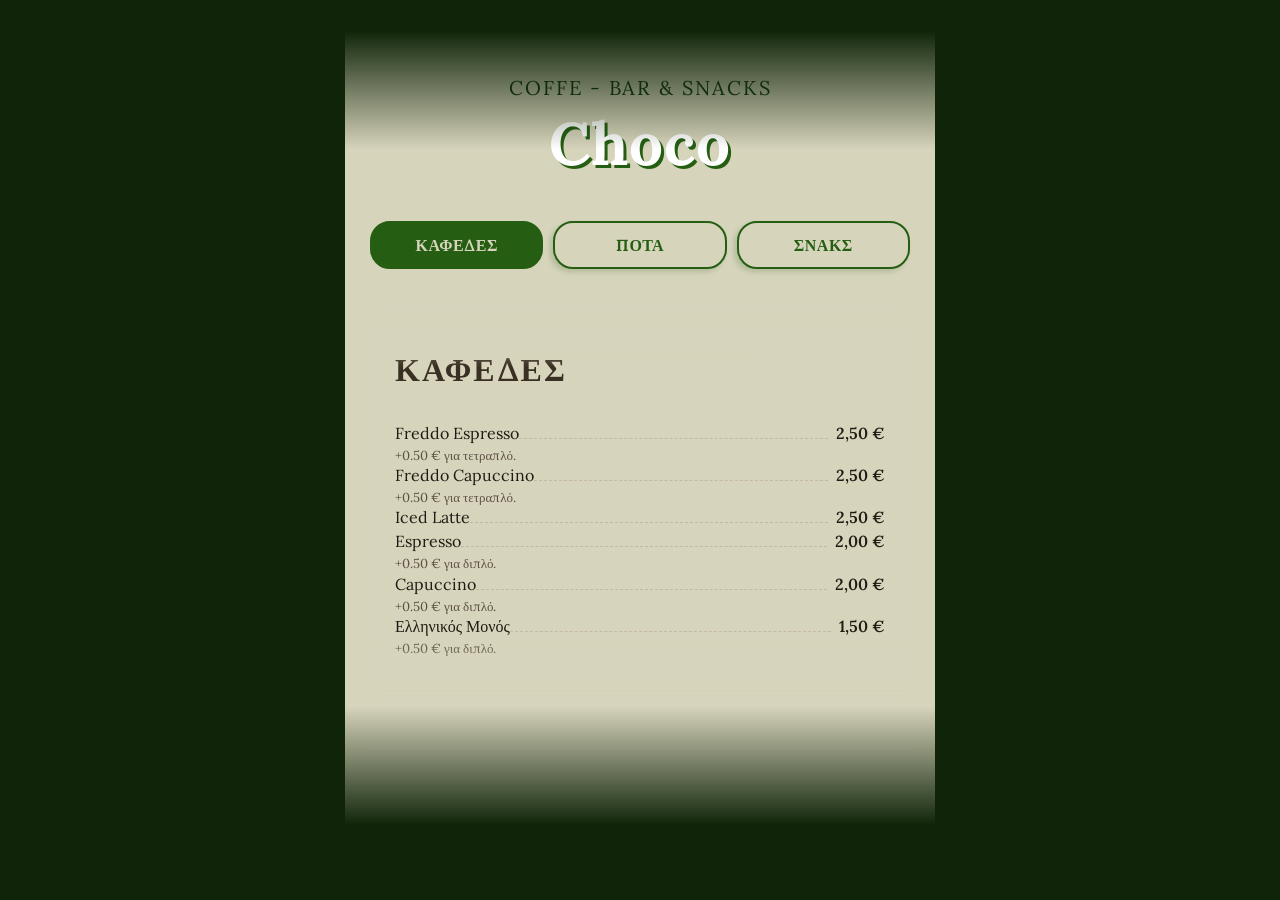
<file: Choco.html>
<!DOCTYPE html>
<html lang="el">

<head>
    <meta charset="UTF-8">
    <meta name="viewport" content="width=device-width, initial-scale=1.0">
    <title>Choco — Κατάλογος</title>
    <link href="https://fonts.googleapis.com/css2?family=Lora:ital,wght@0,400;0,600;0,700;1,400&display=swap"
        rel="stylesheet">
    <link rel="stylesheet" href="choco.css">
</head>

<body>

    <div class="menu-wrapper">
        <header>
            <div class="brand-sub">Coffe - Bar & Snacks</div>
            <h1>Choco</h1>

        </header>

        <nav id="category-nav" class="navigation-categories">
            <a href="#cafes" class="category-btn">Καφέδες</a>
            <a href="#pota" class="category-btn">Ποτά</a>
            <a href="#snacks" class="category-btn">Σνακς</a>
        </nav>

        <section id="cafes" class="menu-category">
            <div class="section-title">Καφέδες</div>

            <div class="item-row">
                <span class="item-title">Freddo Espresso</span>
                <span class="leader-line"></span>
                <span class="item-cost">2,50 €</span>
            </div>
            <p class="item-details">+0.50 € για τετραπλό.
            </p>

            <div class="item-row">
                <span class="item-title">Freddo Capuccino</span>
                <span class="leader-line"></span>
                <span class="item-cost">2,50 €</span>
            </div>
            <p class="item-details">+0.50 € για τετραπλό.
            </p>

            <div class="item-row">
                <span class="item-title">Iced Latte</span>
                <span class="leader-line"></span>
                <span class="item-cost">2,50 €</span>
            </div>
            <p class="item-details">
            </p>

            <div class="item-row">
                <span class="item-title">Espresso</span>
                <span class="leader-line"></span>
                <span class="item-cost">2,00 €</span>
            </div>
            <p class="item-details">+0.50 € για διπλό.
            </p>

            <div class="item-row">
                <span class="item-title">Capuccino</span>
                <span class="leader-line"></span>
                <span class="item-cost">2,00 €</span>
            </div>
            <p class="item-details">+0.50 € για διπλό.
            </p>


            <div class="item-row">
                <span class="item-title">Ελληνικός Μονός</span>
                <span class="leader-line"></span>
                <span class="item-cost">1,50 €</span>
            </div>
            <p class="item-details">+0.50 € για διπλό.
            </p>
        </section>

        <section id="pota" class="menu-category">
            <div class="section-title">Ποτά & Αναψυκτικά</div>

            <div class="item-row">
                <span class="item-title">Μπύρα Βαρέλι 500ml</span>
                <span class="leader-line"></span>
                <span class="item-cost">0,00 €</span>
            </div>
            <p class="item-details">.</p>

            <div class="item-row">
                <span class="item-title">Μπύρα μπουκάλι 500ml</span>
                <span class="leader-line"></span>
                <span class="item-cost">5,00 €</span>
            </div>
            <p class="item-details">keizer , Αλφα , Heineken , Radler , 0% Alcohol</p>

            <div class="item-row">
                <span class="item-title">Απλά Ποτά</span>
                <span class="leader-line"></span>
                <span class="item-cost">6,00 €</span>
            </div>
            <p class="item-details">.</p>

            <div class="item-row">
                <span class="item-title">Special Ποτά</span>
                <span class="leader-line"></span>
                <span class="item-cost">7,00 €</span>
            </div>
            <p class="item-details">.</p>

            <div class="item-row">
                <span class="item-title">Aperol Spritz</span>
                <span class="leader-line"></span>
                <span class="item-cost">7,00 €</span>
            </div>
            <p class="item-details">.</p>

            <div class="item-row">
                <span class="item-title">Coctail & Mojito</span>
                <span class="leader-line"></span>
                <span class="item-cost">8,00 €</span>
            </div>
            <p class="item-details">Margarita,Espresso Martini,PornStar,Cosmoppolitan
            </p>


            <div class="item-row">
                <span class="item-title">Κλασικά Αναψυκτικά</span>
                <span class="leader-line"></span>
                <span class="item-cost">2,50 €</span>
            </div>
            <p class="item-details">Coca-Cola , Πορτοκαλάδα , Λεμονάδα</p>

            <div class="item-row">
                <span class="item-title">Σόδα και Ανθρακούχο</span>
                <span class="leader-line"></span>
                <span class="item-cost">2,00 €</span>
            </div>
            <p class="item-details">.</p>

            <div class="item-row">
                <span class="item-title">Σόδα Schweppes(Με γεύσεις)</span>
                <span class="leader-line"></span>
                <span class="item-cost">2,50 €</span>
            </div>
            <p class="item-details">Ρόδι , πορτοκάλι , grapefruit</p>
        </section>

        <section id="snacks" class="menu-category">
            <div class="section-title">Σνακς & Γλυκά</div>

            <div class="item-row">
                <span class="item-title">Πίτσα οκτάρα</span>
                <span class="leader-line"></span>
                <span class="item-cost">8,00 €</span>
            </div>
            <p class="item-details">Μαργαρίτα , Special ...</p>

            <div class="item-row">
                <span class="item-title">Μπαγκέτα</span>
                <span class="leader-line"></span>
                <span class="item-cost">2,50 €</span>
            </div>
            <p class="item-details">Κασέρι & Ζαμπόν η γαλοπούλα.</p>

            <div class="item-row">
                <span class="item-title">Παγωτό</span>
                <span class="leader-line"></span>
                <span class="item-cost">2,50 €</span>
            </div>
            <p class="item-details">+2,50 κάθε επιπλέον μπάλα.</p>

            <div class="item-row">
                <span class="item-title">Βάφλα με μια μπάλα Παγωτό</span>
                <span class="leader-line"></span>
                <span class="item-cost">5,00 €</span>
            </div>
            <p class="item-details">+2,50 κάθε επιπλέον μπάλα.</p>

            <div class="item-row">
                <span class="item-title">Ραβανί η Καρυδόπιτα</span>
                <span class="leader-line"></span>
                <span class="item-cost">3,50 €</span>
            </div>
            <p class="item-details">5,00 € με μπάλα παγωτό.</p>

            <div class="item-row">
                <span class="item-title">Σουφλέ</span>
                <span class="leader-line"></span>
                <span class="item-cost">3,50 €</span>
            </div>
            <p class="item-details">5,00 € με μπάλα παγωτό.</p>

        </section>



        <footer>
            <p></p>
        </footer>

        <script src="choco.js" defer></script>
    </div>

</body>

</html>
</file>
<file: choco.css>
html {
    scroll-behavior: smooth;
}

body {
    font-family: 'Lora', serif;
    background-color: #0f2408;
    color: #211a14;
    margin: 10px;
    padding: 20px;
    display: flex;
    justify-content: center;
    -webkit-font-smoothing: antialiased;
    animation: smoothFadeIn 0.5s ease-in-out;
}

@keyframes smoothFadeIn {
    from {
        opacity: 0;
    }

    to {
        opacity: 1;
    }
}

.menu-wrapper {
    max-width: 540px;
    width: 100%;
    background: #d7d4bc;
    padding: 45px 25px;
    box-shadow: none;
    border: none;
    -webkit-mask-image: linear-gradient(to bottom, transparent 0%, black 15%, black 85%, transparent 100%);
    mask-image: linear-gradient(to bottom, transparent 0%, black 15%, black 85%, transparent 100%);
}

header {
    text-align: center;
    margin-bottom: 30px;
}

.brand-sub {
    font-size: 20px;
    text-transform: uppercase;
    letter-spacing: 2px;
    color: #13370f;
    margin-bottom: 5px;
}

h1 {
    margin: 0;

    font-size: 60px;
    font-weight: 700;
    color: #fff;
    letter-spacing: 1px;
    text-shadow: 3px 3px 0px #255e13;
}

.welcome-note {
    font-size: 13px;
    font-style: italic;
    color: #635240;
    margin-top: 10px;
}

/* ΤΑ 3 ΚΟΥΜΠΙΑ ΕΠΙΛΟΓΗΣ */
.navigation-categories {
    display: flex;
    justify-content: space-between;
    gap: 10px;
    margin-bottom: 30px;
    padding: 10px 0;
}

.category-btn {
    flex: 1;
    text-align: center;
    padding: 12px 5px;
    background: transparent;
    border: 2px solid #255e13;
    color: #255e13;
    text-decoration: none;
    font-size: 16px;
    font-weight: 700;
    border-radius: 20px;
    transition: all 0.25s ease-out;
    box-shadow: -3px 3px 5px rgba(37, 94, 19, 0.2);
    text-transform: uppercase;
    letter-spacing: 0.5px;
}

/* Στυλ για το ενεργό κουμπί κατηγορίας */
.category-btn.active-btn {
    background: #255e13;
    color: #d7d4bc;
    box-shadow: none;
}

.category-btn:hover {
    background: #255e13;
    color: #d7d4bc;
    box-shadow: none;
    transform: translateY(-2px);
}

.category-btn:active {
    background: #1a430d;
    border-color: #1a430d;
}

.menu-category {
    position: relative;
    padding: 40px 25px;
    margin-top: 30px;
    border-radius: 15px;
    background-size: cover;
    background-position: center;
    scroll-margin-top: 20px;
    /* Δημιουργεί κενό όταν σκρολάρει από το κουμπί */
    -webkit-mask-image: linear-gradient(to bottom, transparent 0%, black 15%, black 85%, transparent 100%);
    mask-image: linear-gradient(to bottom, transparent 0%, black 15%, black 85%, transparent 100%);
    display: none;
    /* Κρύβουμε όλες τις κατηγορίες από προεπιλογή */
}

/* Κλάση για να εμφανίζεται η ενεργή κατηγορία με animation */
.menu-category.active-category {
    display: block;
    animation: categoryFadeIn 0.4s ease-in-out;
}

@keyframes categoryFadeIn {
    from {
        opacity: 0;
        transform: translateY(10px);
    }

    to {
        opacity: 1;
        transform: translateY(0);
    }
}

#cafes {
    background-image: linear-gradient(rgba(215, 212, 188, 0.88), rgba(215, 212, 188, 0.88)), url('https://images.unsplash.com/photo-1562447457-579fc34967fb?w=900&auto=format&fit=crop&q=60&ixlib=rb-4.1.0&ixid=M3wxMjA3fDB8MHxzZWFyY2h8MjR8fGNvZmZlZXxlbnwwfHwwfHx8MA%3D%3D');
}

#pota {
    background-image: linear-gradient(rgba(215, 212, 188, 0.85), rgba(215, 212, 188, 0.85)), url('https://images.unsplash.com/photo-1560512823-829485b8bf24?q=80&w=1287&auto=format&fit=crop&ixlib=rb-4.1.0&ixid=M3wxMjA3fDB8MHxwaG90by1wYWdlfHx8fGVufDB8fHx8fA%3D%3D');
}

#snacks {
    background-image: linear-gradient(rgba(215, 212, 188, 0.85), rgba(215, 212, 188, 0.85)), url('https://plus.unsplash.com/premium_photo-1679924471066-dd984e92f395?w=1000&auto=format&fit=crop&q=60&ixlib=rb-4.1.0&ixid=M3wxMjA3fDB8MHxzZWFyY2h8MTd8fHBpenphfGVufDB8fDB8fHww');
}

.section-title {
    font-size: 32px;
    text-transform: uppercase;
    letter-spacing: 2px;
    color: #392f22;
    padding-bottom: 8px;
    margin-bottom: 25px;
    font-weight: 700;
    text-shadow: 0px 1px 2px rgba(215, 212, 188, 0.4);
}

.item-row {
    display: flex;
    justify-content: space-between;
    align-items: flex-end;
    margin-bottom: 4px;
}



.leader-line {
    flex-grow: 1;
    border-bottom: 1px dashed #c4b7a6;
    margin-bottom: 4px;
}

.item-cost {
    font-size: 16px;
    font-weight: 600;
    padding-left: 8px;

    position: relative;
    z-index: 2;
}

.item-details {
    font-size: 13px;
    color: #5c5043;
    line-height: 1.4;
    margin: 0;
    /* Αφαιρούμε το margin για να το ελέγχει το .menu-item */
}

/* --- Στυλ για προϊόντα με εικόνα --- */
.menu-item {
    display: flex;
    justify-content: space-between;
    /* Στέλνει το περιεχόμενο αριστερά και την εικόνα δεξιά */
    align-items: center;
    gap: 15px;
    /* Κενό ανάμεσα στο περιεχόμενο και την εικόνα */
    margin-bottom: 22px;
    /* Διατηρεί την απόσταση μεταξύ των προϊόντων */
}

.item-content {
    flex: 1;
    /* Επιτρέπει στο περιεχόμενο να πάρει τον διαθέσιμο χώρο */
}

.item-image {
    width: 90px;
    /* Ελαφρώς μεγαλύτερο μέγεθος για καλύτερη ενσωμάτωση */
    height: 90px;
    /* Ελαφρώς μεγαλύτερο μέγεθος για καλύτερη ενσωμάτωση */
    object-fit: cover;
    /* Εξασφαλίζει ότι η εικόνα γεμίζει τον χώρο χωρίς να παραμορφώνεται */
    border-radius: 8px;
    flex-shrink: 0;
    /* Αποτρέπει τη συρρίκνωση της εικόνας */
    box-shadow: 0 2px 5px rgba(0, 0, 0, 0.1);
    /* Προσθήκη εφέ fade στις άκρες */
    -webkit-mask-image: radial-gradient(circle at center, black 40%, transparent 90%);
    /* Πιο ομαλό fade */
    mask-image: radial-gradient(circle at center, black 40%, transparent 90%);
    /* Πιο ομαλό fade */
}

footer {
    text-align: center;
    font-size: 12px;
    color: #8c7d6c;
    margin-top: 50px;
    border-top: 1px dashed #dcd3c7;
    padding-top: 20px;
    font-style: italic;
}

/* --- Responsive Design για Κινητά --- */
@media (max-width: 600px) {
    body {
        padding: 5px;
    }

    .menu-wrapper {
        padding: 30px 15px;
    }

    h1 {
        font-size: 50px;
        text-shadow: 2px 2px 0px #255e13;
    }

    .section-title {
        font-size: 26px;
    }

    .menu-category {
        padding: 30px 20px;
    }

    =======html {
        scroll-behavior: smooth;
    }

    body {
        font-family: 'Lora', serif;
        background-color: #0f2408;
        color: #211a14;
        margin: 10px;
        padding: 20px;
        display: flex;
        justify-content: center;
        -webkit-font-smoothing: antialiased;
        animation: smoothFadeIn 0.5s ease-in-out;
    }

    @keyframes smoothFadeIn {
        from {
            opacity: 0;
        }

        to {
            opacity: 1;
        }
    }

    .menu-wrapper {
        max-width: 540px;
        width: 100%;
        background: #d7d4bc;
        padding: 45px 25px;
        box-shadow: none;
        border: none;
        -webkit-mask-image: linear-gradient(to bottom, transparent 0%, black 15%, black 85%, transparent 100%);
        mask-image: linear-gradient(to bottom, transparent 0%, black 15%, black 85%, transparent 100%);
    }

    header {
        text-align: center;
        margin-bottom: 30px;
    }

    .brand-sub {
        font-size: 20px;
        text-transform: uppercase;
        letter-spacing: 2px;
        color: #13370f;
        margin-bottom: 5px;
    }

    h1 {
        margin: 0;

        font-size: 60px;
        font-weight: 700;
        color: #fff;
        letter-spacing: 1px;
        text-shadow: 3px 3px 0px #255e13;
    }

    .welcome-note {
        font-size: 13px;
        font-style: italic;
        color: #635240;
        margin-top: 10px;
    }

    /* ΤΑ 3 ΚΟΥΜΠΙΑ ΕΠΙΛΟΓΗΣ */
    .navigation-categories {
        display: flex;
        justify-content: space-between;
        gap: 10px;
        margin-bottom: 30px;
        padding: 10px 0;
    }

    .category-btn {
        flex: 1;
        text-align: center;
        padding: 12px 5px;
        background: transparent;
        border: 2px solid #255e13;
        color: #255e13;
        text-decoration: none;
        font-size: 16px;
        font-weight: 700;
        border-radius: 20px;
        transition: all 0.25s ease-out;
        box-shadow: -3px 3px 5px rgba(37, 94, 19, 0.2);
        text-transform: uppercase;
        letter-spacing: 0.5px;
    }

    /* Στυλ για το ενεργό κουμπί κατηγορίας */
    .category-btn.active-btn {
        background: #255e13;
        color: #d7d4bc;
        box-shadow: none;
    }

    .category-btn:hover {
        background: #255e13;
        color: #d7d4bc;
        box-shadow: none;
        transform: translateY(-2px);
    }

    .category-btn:active {
        background: #1a430d;
        border-color: #1a430d;
    }

    .menu-category {
        position: relative;
        padding: 40px 25px;
        margin-top: 30px;
        border-radius: 15px;
        background-size: cover;
        background-position: center;
        scroll-margin-top: 20px;
        /* Δημιουργεί κενό όταν σκρολάρει από το κουμπί */
        -webkit-mask-image: linear-gradient(to bottom, transparent 0%, black 15%, black 85%, transparent 100%);
        mask-image: linear-gradient(to bottom, transparent 0%, black 15%, black 85%, transparent 100%);
        display: none;
        /* Κρύβουμε όλες τις κατηγορίες από προεπιλογή */
    }

    /* Κλάση για να εμφανίζεται η ενεργή κατηγορία με animation */
    .menu-category.active-category {
        display: block;
        animation: categoryFadeIn 0.4s ease-in-out;
    }

    @keyframes categoryFadeIn {
        from {
            opacity: 0;
            transform: translateY(10px);
        }

        to {
            opacity: 1;
            transform: translateY(0);
        }
    }

    #cafes {
        background-image: linear-gradient(rgba(215, 212, 188, 0.88), rgba(215, 212, 188, 0.88)), url('https://images.unsplash.com/photo-1562447457-579fc34967fb?w=900&auto=format&fit=crop&q=60&ixlib=rb-4.1.0&ixid=M3wxMjA3fDB8MHxzZWFyY2h8MjR8fGNvZmZlZXxlbnwwfHwwfHx8MA%3D%3D');
    }

    #pota {
        background-image: linear-gradient(rgba(215, 212, 188, 0.85), rgba(215, 212, 188, 0.85)), url('https://images.unsplash.com/photo-1560512823-829485b8bf24?q=80&w=1287&auto=format&fit=crop&ixlib=rb-4.1.0&ixid=M3wxMjA3fDB8MHxwaG90by1wYWdlfHx8fGVufDB8fHx8fA%3D%3D');
    }

    #snacks {
        background-image: linear-gradient(rgba(215, 212, 188, 0.85), rgba(215, 212, 188, 0.85)), url('https://plus.unsplash.com/premium_photo-1679924471066-dd984e92f395?w=1000&auto=format&fit=crop&q=60&ixlib=rb-4.1.0&ixid=M3wxMjA3fDB8MHxzZWFyY2h8MTd8fHBpenphfGVufDB8fDB8fHww');
    }

    .section-title {
        font-size: 32px;
        text-transform: uppercase;
        letter-spacing: 2px;
        color: #392f22;
        padding-bottom: 8px;
        margin-bottom: 25px;
        font-weight: 700;
        text-shadow: 0px 1px 2px rgba(215, 212, 188, 0.4);
    }

    .item-row {
        display: flex;
        justify-content: space-between;
        align-items: flex-end;
        margin-bottom: 4px;
    }



    .leader-line {
        flex-grow: 1;
        border-bottom: 0px dashed #c4b7a6;
        margin-bottom: 4px;
    }

    .item-cost {
        font-size: 16px;
        font-weight: 600;
        padding-left: 8px;

        position: relative;
        z-index: 2;
    }

    .item-details {
        font-size: 13px;
        color: #5c5043;
        line-height: 1.4;
        margin-top: 0;
        margin-bottom: 22px;
    }

    footer {
        text-align: center;
        font-size: 12px;
        color: #8c7d6c;
        margin-top: 50px;
        border-top: 1px dashed #dcd3c7;
        padding-top: 20px;
        font-style: italic;
    }

    /* --- Responsive Design για Κινητά --- */
    @media (max-width: 600px) {
        body {
            padding: 5px;
        }

        .menu-wrapper {
            padding: 30px 15px;
        }

        h1 {
            font-size: 50px;
            text-shadow: 2px 2px 0px #255e13;
        }

        .section-title {
            font-size: 26px;
        }

        .menu-category {
            padding: 30px 20px;
        }

        >>>>>>>216d741b0271a6eba8d6f7cb495ba4166d69a327
    }
</file>
